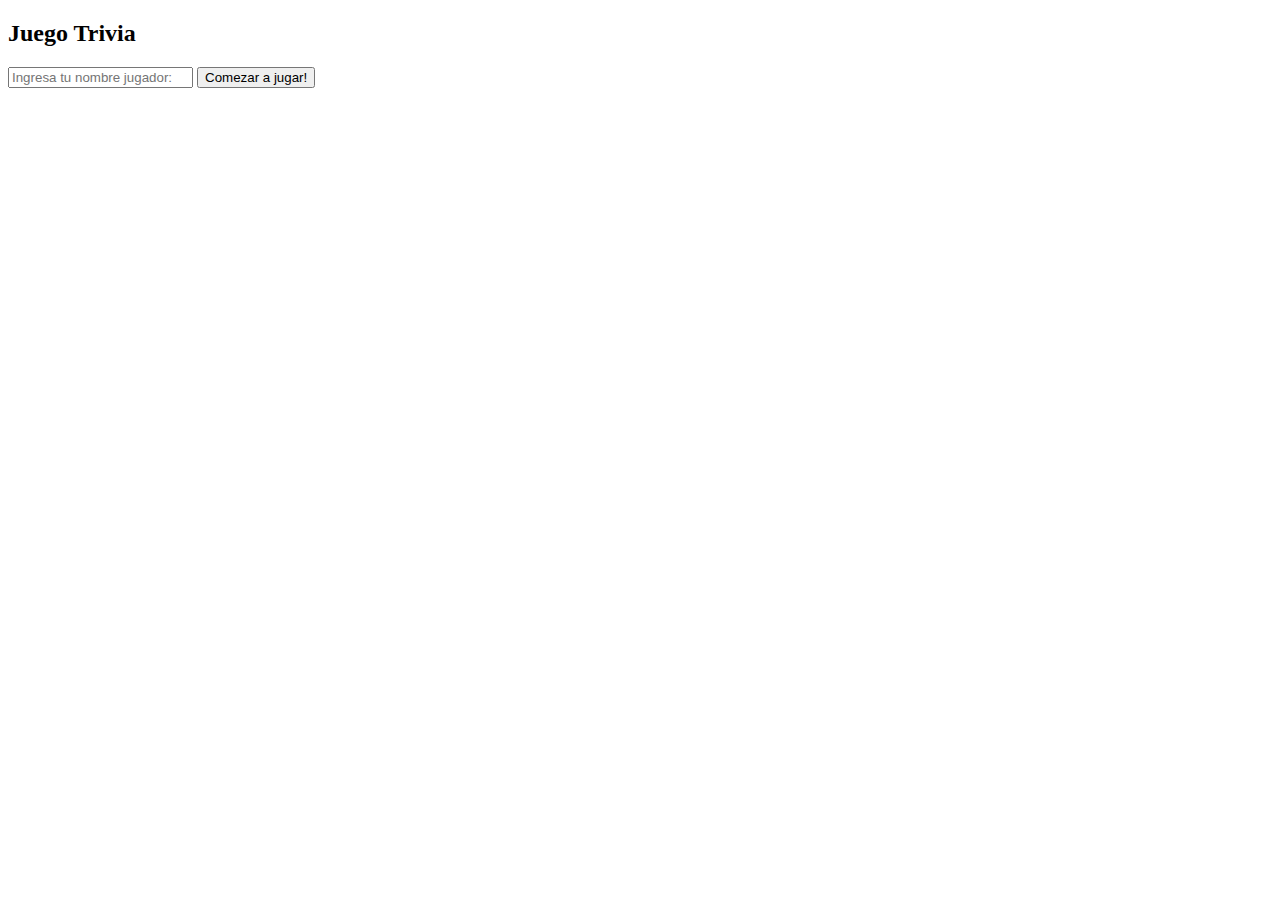
<file: index.html>
<!DOCTYPE html>
<html lang="en">
<head>
    <meta charset="UTF-8">
    <meta name="viewport" content="width=device-width, initial-scale=1.0">
    <title>Document</title>
    <link rel="stylesheet" href="styles.css">
    <script src="script.js"></script>
</head>
<body>
    <h2>Juego Trivia</h2>

    <!-- pantalla bienvenida -->
    <div id="pantalla1" class="pantalla_bienvenida">
        <input type="text" placeholder="Ingresa tu nombre jugador:" id="nombre_jugador">
        <button onclick="saludarJugador()">Comezar a jugar!</button>
    </div>

    <!-- pantalla juego -->
    <div id="pantalla2" class="pantalla_juego">
        <p>Pantalla Juego</p>
        <p id="saludo"></p>

        <button>Comida</button>
        <button>Cerveza</button>
        <div id="pantalla_comida">

            <div id="preguntas_comida">

                <h4>Trivia Comida</h4>
                
                <p>¿Cuál de los siguientes platos es típico de la cocina italiana?</p>
                <input type="radio" name="p_comida1" value="sushi">Sushi
                <input type="radio" name="p_comida1" value="paella">Paella
                <input type="radio" name="p_comida1" value="lasagna">Lasagna
                
                <p>¿Cuál de las siguientes opciones es un postre francés famoso?</p>
                <input type="radio" name="p_comida2" value="tiramisu">Tiramisú
                <input type="radio" name="p_comida2" value="baklava">Baklava
                <input type="radio" name="p_comida2" value="creme">Crème brûlée
                
                <p>¿Qué ingrediente principal se utiliza en la preparación de guacamole, un plato tradicional mexicano?</p>
                <input type="radio" name="p_comida3" value="mango">Mango
                <input type="radio" name="p_comida3" value="aguacate">Aguacate
                <input type="radio" name="p_comida3" value="platano">Plátano
                
                <button onclick="revisarRespuesta()">Revisar Respuestas</button>

            </div>
        </div>
        
        <!-- <div id="pantalla_cerveza">
            <h4>Trivia Cerveza</h4>
            <p>pregunta 1</p>
            <p>pregunta 2</p>
            <p>pregunta 3</p>
            <button>Revisar Respuestas</button>
        </div> -->


        <p>tienes 20 puntos</p>
        <button>Volver a Jugar</button>
    </div>
</body>
</html>
</file>
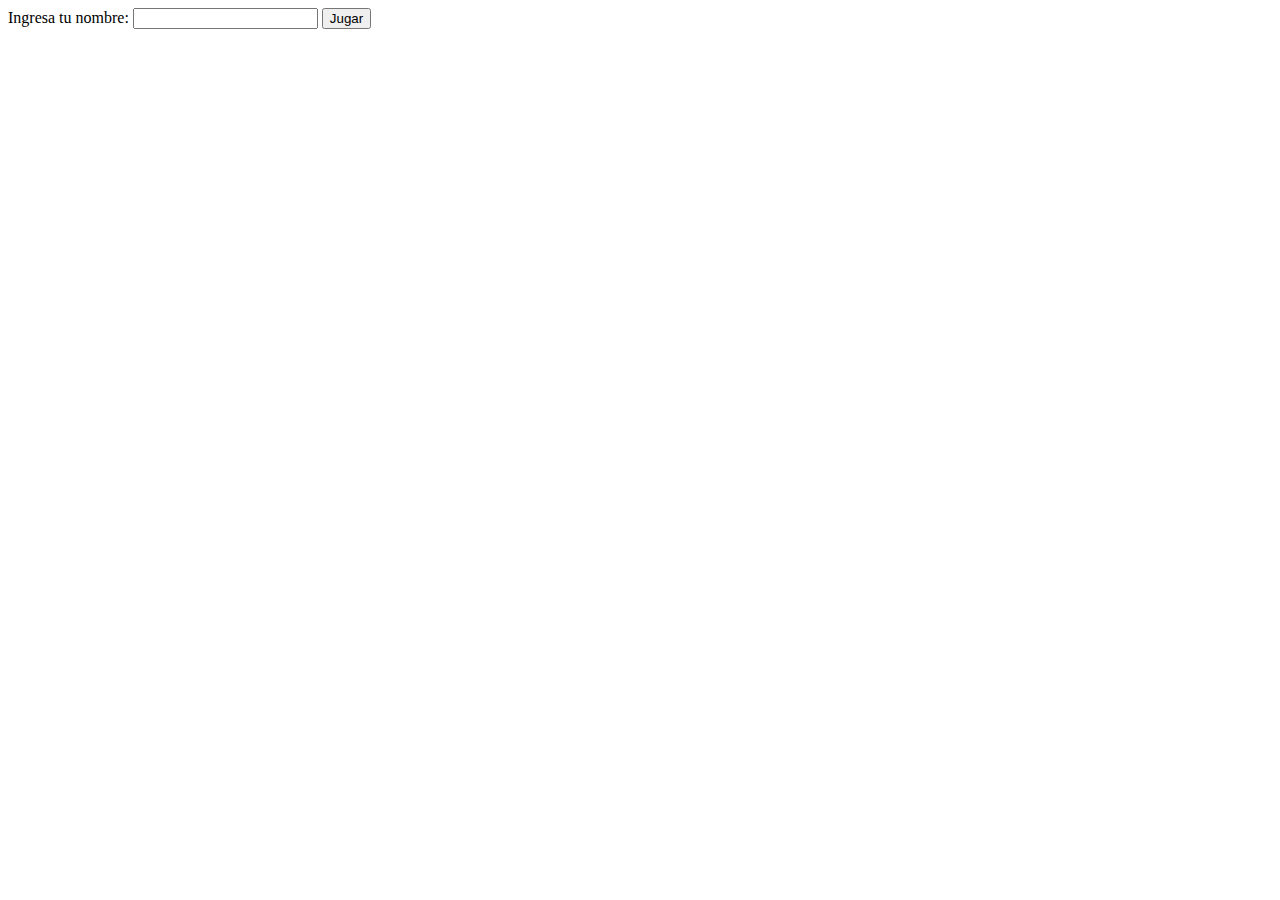
<file: index2.html>
<!DOCTYPE html>
<html lang="es">
<head>
  <meta charset="UTF-8">
  <meta name="viewport" content="width=device-width, initial-scale=1.0">
  <title>Trivia Game</title>
  <link rel="stylesheet" href="styles.css">

  <style>
    #game, #results {
      display: none;
    }
  </style>
</head>
<body>

  <div id="start">
    <label for="username">Ingresa tu nombre:</label>
    <input type="text" id="username">
    <button onclick="startGame()">Jugar</button>
  </div>

  <div id="game">
    <h2>Pregunta de Trivia</h2>
    <p id="question"></p>
    <label for="answer">Tu respuesta:</label>
    <input type="text" id="answer">
    <button onclick="checkAnswer()">Revisar Pregunta</button>
  </div>

  <div id="results">
    <!-- <h2>Resultados</h2> -->
    <p id="resultMessage"></p>
    <button onclick="playAgain()">Volver a Jugar</button>
  </div>

  <script>
    let username;
    let currentQuestion = 0;
    let questions = [
      { question: "¿Pregunta 1?", answer: "Respuesta 1" },
      { question: "¿Pregunta 2?", answer: "Respuesta 2" },
      // Agrega más preguntas según sea necesario
    ];

    function startGame() {
      username = document.getElementById("username").value;

      if (username.trim() !== "") {
        document.getElementById("start").style.display = "none";
        document.getElementById("game").style.display = "block";

        showQuestion();
      } else {
        alert("Por favor, ingresa tu nombre.");
      }
    }

    function showQuestion() {
      if (currentQuestion < questions.length) {
        document.getElementById("question").textContent = questions[currentQuestion].question;
        document.getElementById("answer").value = "";
      } else {
        endGame();
      }
    }

    function checkAnswer() {
      let userAnswer = document.getElementById("answer").value.toLowerCase();
      let correctAnswer = questions[currentQuestion].answer.toLowerCase();

      if (userAnswer === correctAnswer) {
        alert("¡Correcto!");
      } else {
        alert("Incorrecto. La respuesta correcta es: " + correctAnswer);
      }

      currentQuestion++;
      showQuestion();
    }

    function endGame() {
      document.getElementById("game").style.display = "none";
      document.getElementById("results").style.display = "block";

      let resultMessage = document.getElementById("resultMessage");
      resultMessage.textContent = `¡${username}, has completado la trivia!`;
    }

    function playAgain() {
      currentQuestion = 0;
      document.getElementById("results").style.display = "none";
      document.getElementById("start").style.display = "block";
      document.getElementById("username").value = "";
    }
  </script>

</body>
</html>
</file>
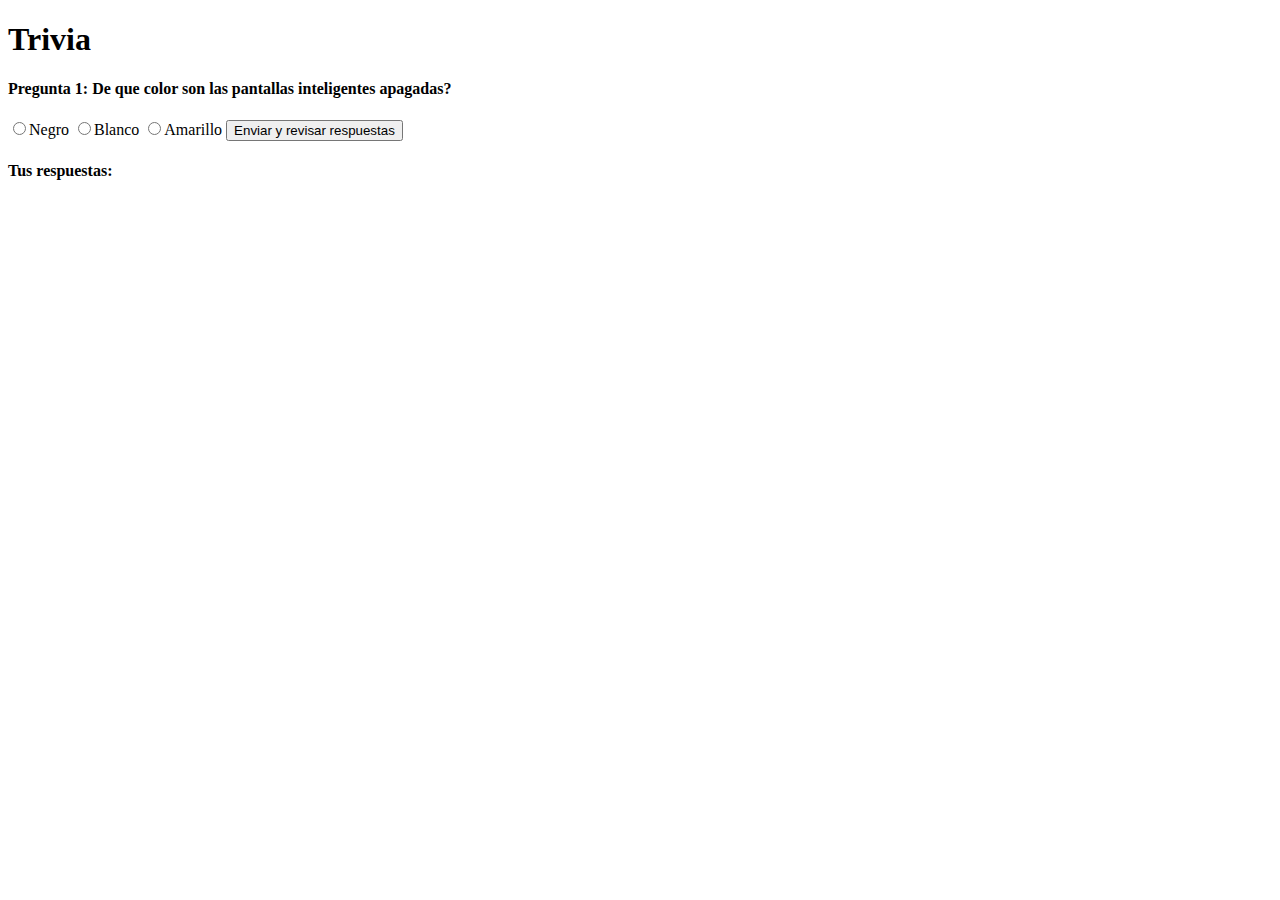
<file: index3.html>
<!DOCTYPE html>
<html lang="en">
<head>
    <meta charset="UTF-8">
    <meta name="viewport" content="width=device-width, initial-scale=1.0">
    <title>Document</title>
    <link rel="stylesheet" href="styles.css">
    <script src="script.js"></script>
</head>
<body>
    <h1>Trivia</h1>
    <h4>Pregunta 1: De que color son las pantallas inteligentes apagadas?</h4>

    <!-- input para capturar texto y para mostrar la indicacion usar placeholder -->
    <!-- <input type="text" placeholder="ingresa tu nombre"> -->

    <!-- ATAJOS DE TECLADO -->

    <!-- para comentar Ctrl + K + C -->
    <!-- para quitar comentar Ctrl + K + U -->
    <!-- checked para mostrar esa opcion por defecto -->
    <!-- para duplicar lineas de codigo, usar Ctrl + Shift + Flecha hacia abajo o arriba -->
    <input type="radio" name="q1" value="negro">Negro
    <input type="radio" name="q1" value="blanco">Blanco
    <input type="radio" name="q1" value="amarillo">Amarillo

    <!-- llenar con la segunda pregunta -->



    <!-- trigger o disparador -->
    <button type="button" onclick="revisarRespuestas()">Enviar y revisar respuestas</button>
    <h4>Tus respuestas:</h4>

    <p id="respuesta"></p>
    
    <!-- ejemplo -->
    <!-- <p id="respuesta1"></p>
    <p id="respuesta2"></p> -->
</body>
</html>
</file>
<file: styles.css>
.pantalla_bienvenida{
    display: block;
}

.pantalla_juego{
    display: none;
}
</file>
